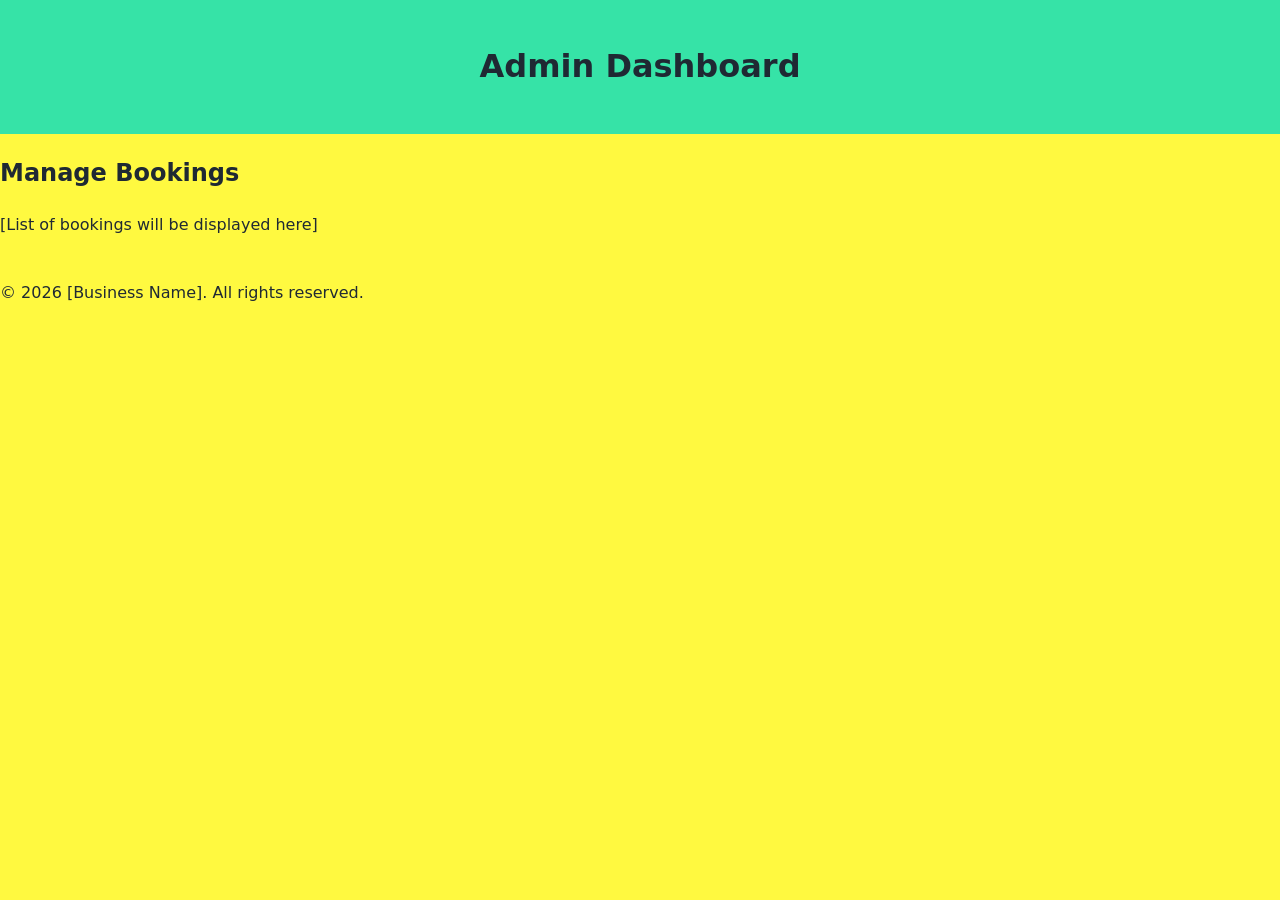
<file: admin.html>
<!DOCTYPE html>
<html lang="en">
<head>
    <meta charset="UTF-8">
    <meta name="viewport" content="width=device-width, initial-scale=1.0">
    <title>Admin - Booking Management</title>
    <link rel="stylesheet" href="styles.css">
</head>
<body>
    <header>
        <h1>Admin Dashboard</h1>
    </header>
    <main>
        <section id="bookings">
            <h2>Manage Bookings</h2>
            <div id="booking-list">
                [List of bookings will be displayed here]
            </div>
        </section>
    </main>
    <footer>
        <p>&copy; 2026 [Business Name]. All rights reserved.</p>
    </footer>
</body>
</html>
</file>
<file: styles.css>
:root {
  --bg: #fbfaf8;
  --text: #1F2933; /* Charcoal */
  --muted: #36E3A7; /* New Teal */ /* Muted Gray for secondary text */
  --panel: #ffffff;
  --line: #e8e3db;
  --gold: #C85F55; /* Coral for primary accent */
  --charcoal: #171a21;
  --shadow: 0 14px 34px rgba(16, 18, 24, 0.08);
}
* { box-sizing: border-box; }
html, body { margin: 0; padding: 0; }
body {
  font-family: 'Manrope', system-ui, sans-serif;
  color: var(--text);
  background: #FFF940; /* Yellow background */
  line-height: 1.6;
}
.container { width: min(1120px, 92vw); margin: 0 auto; }
header {
    background-color: #36E3A7; /* Teal background for header */
    background-color: #FCF4D2; /* Cream */

  background-color: #36E3A7; /* Teal for header */
  padding: 20px;
  text-align: center;
}
nav a {
  color: var(--text);
  font-weight: 600;
  font-size: .95rem;
}
.gallery { display: grid; grid-template-columns: repeat(3, minmax(0,1fr)); gap: 14px; }
.gallery img { width: 100%; height: 320px; object-fit: cover; border-radius: 16px; border: 1px solid rgba(255,255,255,.2); }
.section { padding: 80px 0; }
.section-head h2 { margin: 0 0 8px; }
.section-head p { margin-top: 0; color: #4B5563; /* Muted Gray */ }
footer { padding: 26px 0; }
0; }
ng: 26px 0; }
0; }
</file>
